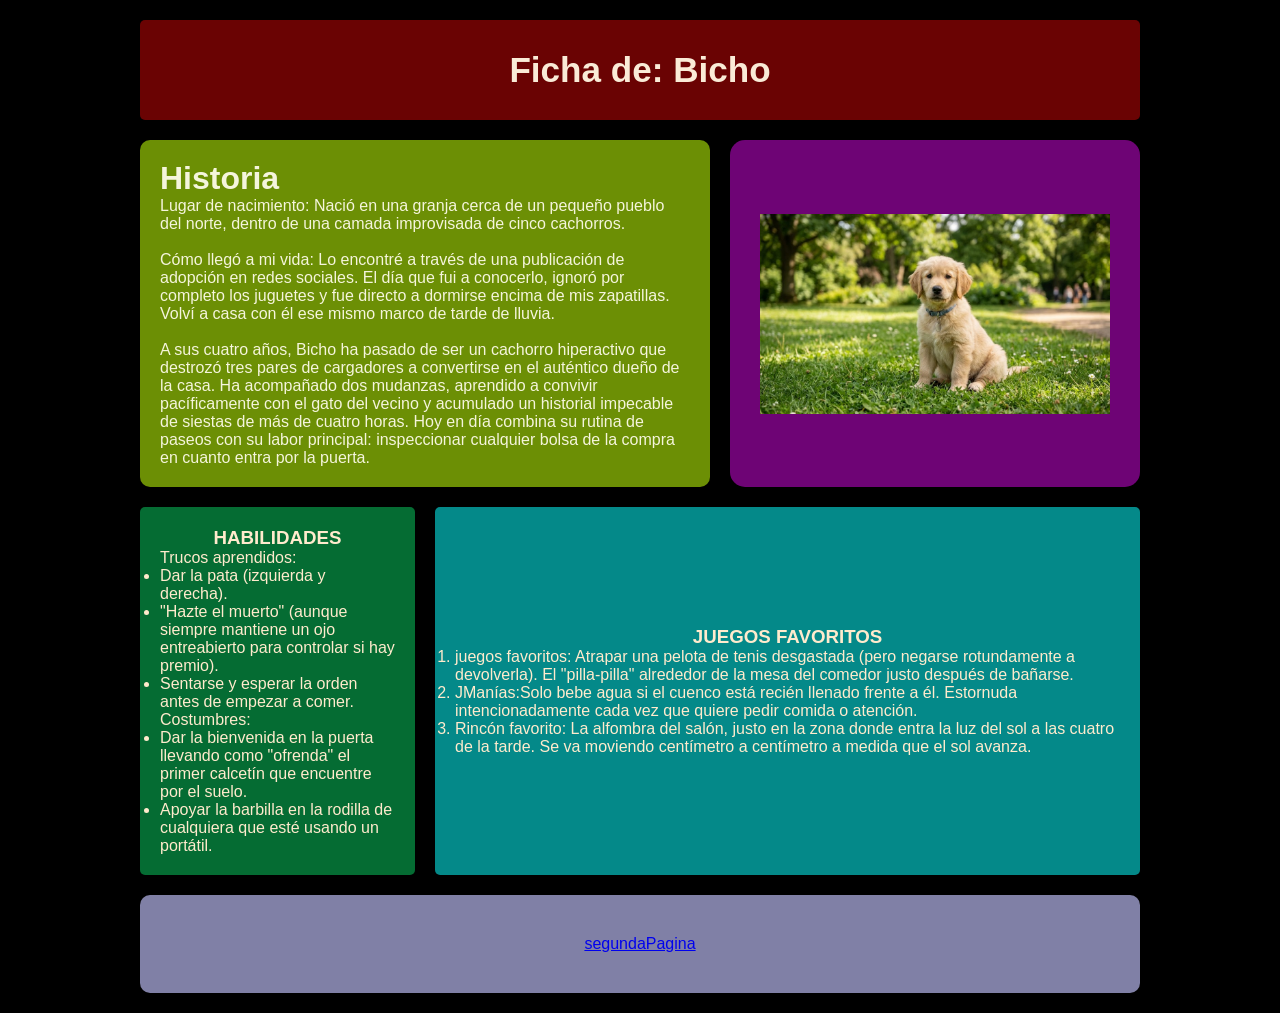
<file: index.html>
<!--Código HTML-->

<!DOCTYPE html>
<html lang="en">
  <head>
    <meta charset="UTF-8" />
    <meta http-equiv="X-UA-Compatible" content="IE=edge" />
    <meta name="viewport" content="width=device-width, initial-scale=1.0" />
    <link rel="stylesheet" href="style.css" />
    
    <title>Grid</title>
  </head>

  <body>
    <div class="contenedor">
      <nav>
        <h3>Ficha de: Bicho</h3>
      </nav>  
      <main class="contenido">
        <h1>Historia</h1>

        <p>
          Lugar de nacimiento: Nació en una granja cerca de un pequeño pueblo del norte,
          dentro de una camada improvisada de cinco cachorros.
          <br /><br />

          Cómo llegó a mi vida: Lo encontré a través de una publicación
          de adopción en redes sociales.
          El día que fui a conocerlo, ignoró por completo los juguetes y
          fue directo a dormirse encima de mis zapatillas.
          Volví a casa con él ese mismo marco de tarde de lluvia.
          <br /><br />
                 
          A sus cuatro años, Bicho ha pasado de ser un cachorro hiperactivo
          que destrozó tres pares de cargadores a convertirse en el auténtico
          dueño de la casa. Ha acompañado dos mudanzas, aprendido a convivir
          pacíficamente con el gato del vecino y acumulado un historial
          impecable de siestas de más de cuatro horas. Hoy en día combina
          su rutina de paseos con su labor principal: inspeccionar cualquier
          bolsa de la compra en cuanto entra por la puerta.
        </p>
      </main>
      <aside class="sidebar">
      <!--<h3>Foto</h3>-->
        <img src="img/perro.jpg" alt="perro">
      </aside>
      <section class="bloque" id="bloque1">
        <h3>HABILIDADES</h3>
        <div>
          <ul>Trucos aprendidos:
              <li>Dar la pata (izquierda y derecha).</li>
              <li>"Hazte el muerto" (aunque siempre mantiene un ojo 
                  entreabierto para controlar si hay premio).</li>
              <li>Sentarse y esperar la orden antes de empezar a comer.</li>             
          </ul>
          <ul>Costumbres:
              <li>Dar la bienvenida en la puerta llevando como 
                  "ofrenda" el primer calcetín que encuentre por el suelo.</li>
              <li>Apoyar la barbilla en la rodilla de cualquiera que esté usando un portátil.</li>                               
          </ul>                                      
        </div>
      </section>
      <section class="bloque" id="bloque2">
        <h3>JUEGOS FAVORITOS</h3>       
        <ol>                            
          <li>juegos favoritos: Atrapar una pelota de tenis desgastada (pero negarse rotundamente a devolverla).
          El "pilla-pilla" alrededor de la mesa del comedor justo después de bañarse.
          </li>
          <li>JManías:Solo bebe agua si el cuenco está recién llenado frente a él.
          Estornuda intencionadamente cada vez que quiere pedir comida o atención.
          </li>
          <li>Rincón favorito: La alfombra del salón,
          justo en la zona donde entra la luz del sol a las cuatro de la tarde.
          Se va moviendo centímetro a centímetro a medida que el sol avanza.
          </li>                 
        </ol>   
        
      </section>
      <footer>          
          <a href="index2.html" target="_blank">segundaPagina</a>               
      </footer>
    </div>
    <script src="script.js"></script>
  </body>
</html>
</file>
<file: style.css>
*{
    margin:0;
    padding:0;
}
body{
    background-color: black;
    color:beige;
    font-family: Arial, Helvetica, sans-serif;
}

.contenedor{
    
    max-width:1000px;
    margin: 20px auto;
    display: grid;
    grid-gap:20px;
    grid-template-columns: repeat(3,1fr);
    grid-template-rows: repeat(4,auto);
    grid-template-areas:  
    "nav nav nav"   
    "contenido contenido sidebar"
    "bloque1 bloque2 bloque2"
    "footer footer footer";
}
.contenido{/*main*/
    background-color: rgb(108, 143, 5);
    padding: 20px;
    border-radius: 10px;
    grid-area: contenido;
}

nav{
    background-color: rgb(106, 3, 3);
    color: antiquewhite;
    text-align: center;
    grid-area: nav;
    padding: 30px;
    border-radius: 5px;
    font-size:30px;   
}

.sidebar{
    grid-area: sidebar;
    background-color: rgb(110, 4, 117);
    display:flex;
    flex-direction:column;
    justify-content:center;
    align-items: center;
    color: rgb(111, 158, 158);
    padding: 30px;
    border-radius: 15px;
}

.bloque{
    color:blanchedalmond;
    text-align: left;
    display:flex ;
    flex-direction:column ;
    align-items: center;
    justify-content: center; 
    border-radius: 5px;
    padding: 20px;
}

#bloque1{
    grid-area: bloque1;
    background-color: rgb(5, 108, 51);
}
#bloque2{
    grid-area: bloque2;
    background-color: rgb(4, 137, 137);
}

footer{
    background-color: rgb(128, 128, 166);
    grid-area: footer;
    padding: 40px;
    border-radius: 10px;
    display: flex;
    flex-direction: row;
    align-items: center;
    justify-content: space-around;
}

@media screen and (max-width:768px){
    body{
        background-color: white;
    }
    .contenedor{
        grid-template-columns: 1fr;
        grid-template-areas:
        "nav"
        "contenido"
        "sidebar"
        "bloque1"
        "bloque2"
        "footer"
        ;
    }
}
img{
    /*display: block;*/
    width: 350px;
    height: 200px;  
}
.img2{
    /*display: block;*/
    width: 150px;
    height: 100px;  
}
</file>
